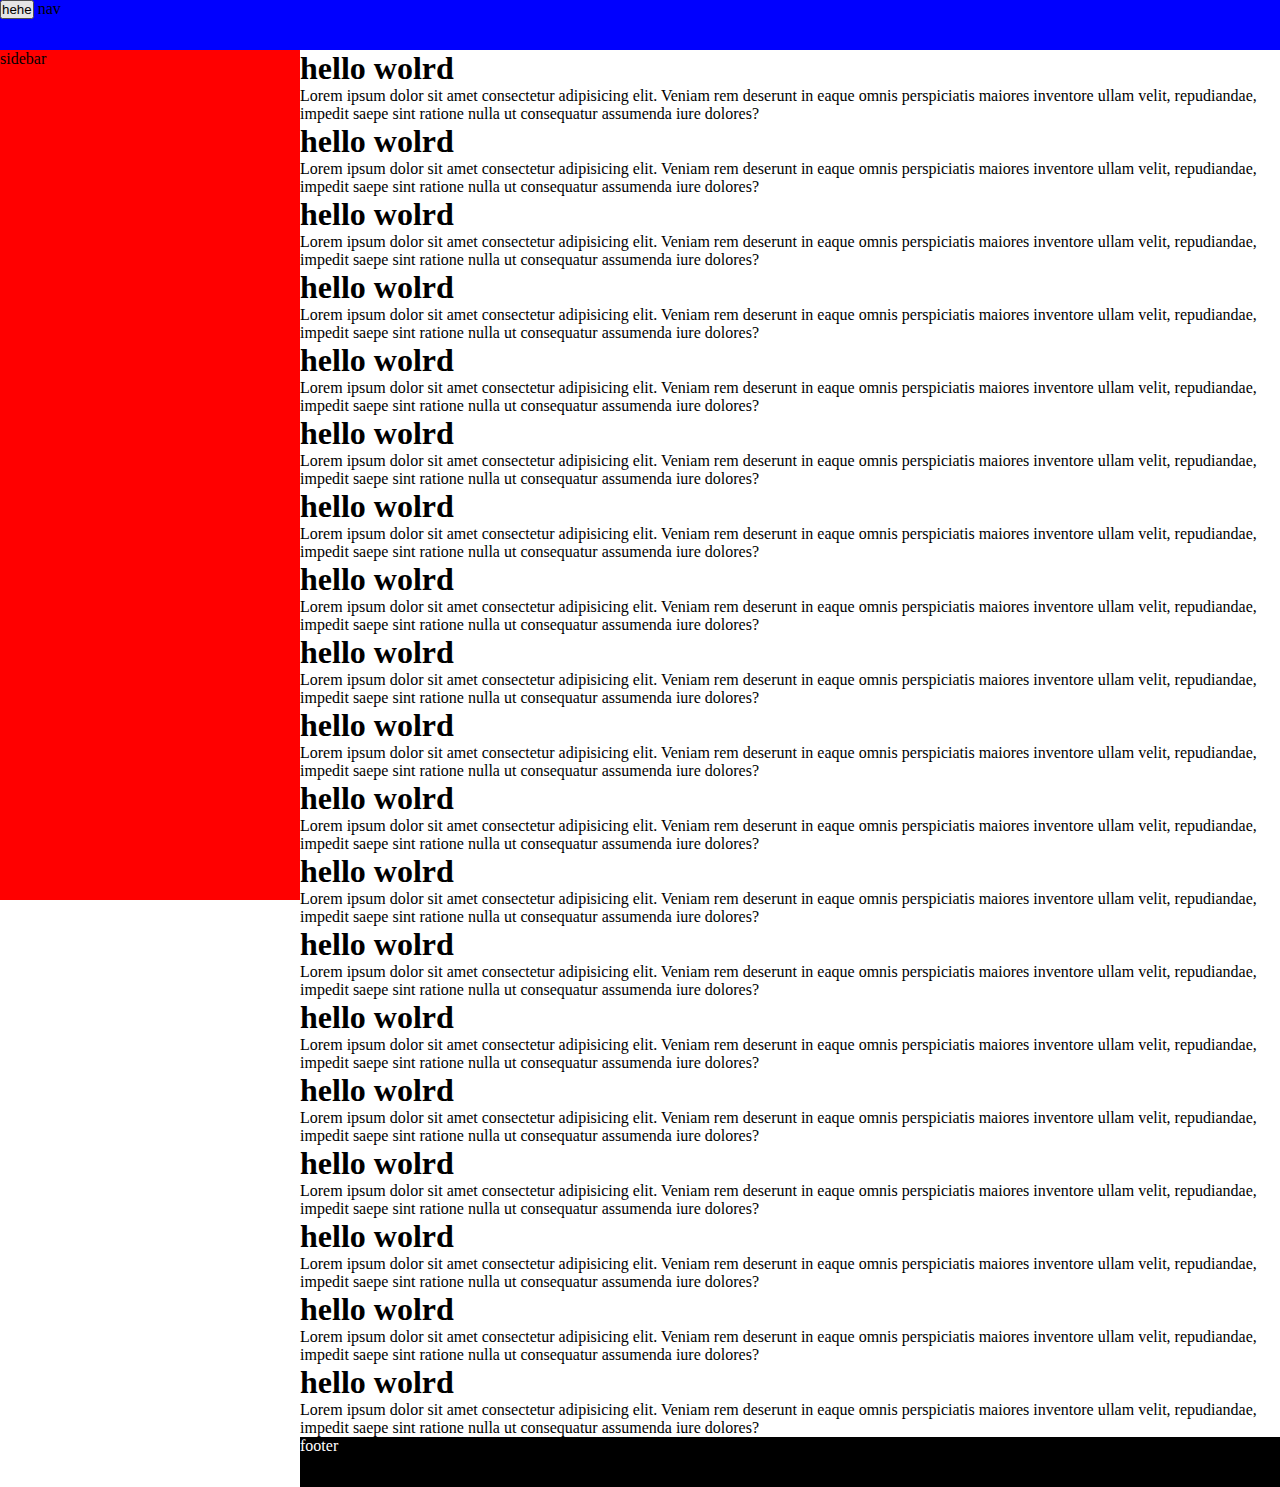
<file: 2025/05/01_responsive_navbar/index.html>
<!DOCTYPE html>
<html lang="en">
  <head>
    <meta charset="UTF-8" />
    <meta name="viewport" content="width=device-width, initial-scale=1.0" />
    <title>Document</title>
    <style>
      * {
        margin: 0;
        padding: 0;
      }
      body {
        display: grid;
        grid-template-rows: auto 1fr auto;
        grid-template-columns: 300px 1fr;
        grid-template-areas:
          "navbar navbar"
          "sidebar main"
          "sidebar footer";
        min-height: 100vh;
      }
      nav {
        position: sticky;
        top: 0;
        grid-area: navbar;
        background-color: blue;
        height: 50px;
      }
      aside {
        position: sticky;
        top: 50px;
        grid-area: sidebar;
        align-self: start;
        background-color: red;
        height: calc(100vh - 50px);
      }
      main {
        grid-area: main;
      }
      footer {
        grid-area: footer;
        background-color: black;
        height: 50px;
        color: white;
      }

      .show {
        display: block;
      }
      @media screen and (max-width: 800px) {
        body {
          grid-template-columns: 1fr;
        }
        aside {
          display: none;
          position: fixed;
          width: 300px;
        }
      }
    </style>
    
  </head>
  <body>
    <nav>
      <button onclick="toggleSidebar()">hehe</button>
      <span>nav</span>
    </nav>
    <aside id="sidebar">sidebar</aside>
    <main>
      <h1>hello wolrd</h1>
      <p>
        Lorem ipsum dolor sit amet consectetur adipisicing elit. Veniam rem
        deserunt in eaque omnis perspiciatis maiores inventore ullam velit,
        repudiandae, impedit saepe sint ratione nulla ut consequatur assumenda
        iure dolores?
      </p>
      <h1>hello wolrd</h1>
      <p>
        Lorem ipsum dolor sit amet consectetur adipisicing elit. Veniam rem
        deserunt in eaque omnis perspiciatis maiores inventore ullam velit,
        repudiandae, impedit saepe sint ratione nulla ut consequatur assumenda
        iure dolores?
      </p>
      <h1>hello wolrd</h1>
      <p>
        Lorem ipsum dolor sit amet consectetur adipisicing elit. Veniam rem
        deserunt in eaque omnis perspiciatis maiores inventore ullam velit,
        repudiandae, impedit saepe sint ratione nulla ut consequatur assumenda
        iure dolores?
      </p>
      <h1>hello wolrd</h1>
      <p>
        Lorem ipsum dolor sit amet consectetur adipisicing elit. Veniam rem
        deserunt in eaque omnis perspiciatis maiores inventore ullam velit,
        repudiandae, impedit saepe sint ratione nulla ut consequatur assumenda
        iure dolores?
      </p>
      <h1>hello wolrd</h1>
      <p>
        Lorem ipsum dolor sit amet consectetur adipisicing elit. Veniam rem
        deserunt in eaque omnis perspiciatis maiores inventore ullam velit,
        repudiandae, impedit saepe sint ratione nulla ut consequatur assumenda
        iure dolores?
      </p>
      <h1>hello wolrd</h1>
      <p>
        Lorem ipsum dolor sit amet consectetur adipisicing elit. Veniam rem
        deserunt in eaque omnis perspiciatis maiores inventore ullam velit,
        repudiandae, impedit saepe sint ratione nulla ut consequatur assumenda
        iure dolores?
      </p>
      <h1>hello wolrd</h1>
      <p>
        Lorem ipsum dolor sit amet consectetur adipisicing elit. Veniam rem
        deserunt in eaque omnis perspiciatis maiores inventore ullam velit,
        repudiandae, impedit saepe sint ratione nulla ut consequatur assumenda
        iure dolores?
      </p>
      <h1>hello wolrd</h1>
      <p>
        Lorem ipsum dolor sit amet consectetur adipisicing elit. Veniam rem
        deserunt in eaque omnis perspiciatis maiores inventore ullam velit,
        repudiandae, impedit saepe sint ratione nulla ut consequatur assumenda
        iure dolores?
      </p>
      <h1>hello wolrd</h1>
      <p>
        Lorem ipsum dolor sit amet consectetur adipisicing elit. Veniam rem
        deserunt in eaque omnis perspiciatis maiores inventore ullam velit,
        repudiandae, impedit saepe sint ratione nulla ut consequatur assumenda
        iure dolores?
      </p>
      <h1>hello wolrd</h1>
      <p>
        Lorem ipsum dolor sit amet consectetur adipisicing elit. Veniam rem
        deserunt in eaque omnis perspiciatis maiores inventore ullam velit,
        repudiandae, impedit saepe sint ratione nulla ut consequatur assumenda
        iure dolores?
      </p>
      <h1>hello wolrd</h1>
      <p>
        Lorem ipsum dolor sit amet consectetur adipisicing elit. Veniam rem
        deserunt in eaque omnis perspiciatis maiores inventore ullam velit,
        repudiandae, impedit saepe sint ratione nulla ut consequatur assumenda
        iure dolores?
      </p>
      <h1>hello wolrd</h1>
      <p>
        Lorem ipsum dolor sit amet consectetur adipisicing elit. Veniam rem
        deserunt in eaque omnis perspiciatis maiores inventore ullam velit,
        repudiandae, impedit saepe sint ratione nulla ut consequatur assumenda
        iure dolores?
      </p>
      <h1>hello wolrd</h1>
      <p>
        Lorem ipsum dolor sit amet consectetur adipisicing elit. Veniam rem
        deserunt in eaque omnis perspiciatis maiores inventore ullam velit,
        repudiandae, impedit saepe sint ratione nulla ut consequatur assumenda
        iure dolores?
      </p>
      <h1>hello wolrd</h1>
      <p>
        Lorem ipsum dolor sit amet consectetur adipisicing elit. Veniam rem
        deserunt in eaque omnis perspiciatis maiores inventore ullam velit,
        repudiandae, impedit saepe sint ratione nulla ut consequatur assumenda
        iure dolores?
      </p>
      <h1>hello wolrd</h1>
      <p>
        Lorem ipsum dolor sit amet consectetur adipisicing elit. Veniam rem
        deserunt in eaque omnis perspiciatis maiores inventore ullam velit,
        repudiandae, impedit saepe sint ratione nulla ut consequatur assumenda
        iure dolores?
      </p>
      <h1>hello wolrd</h1>
      <p>
        Lorem ipsum dolor sit amet consectetur adipisicing elit. Veniam rem
        deserunt in eaque omnis perspiciatis maiores inventore ullam velit,
        repudiandae, impedit saepe sint ratione nulla ut consequatur assumenda
        iure dolores?
      </p>
      <h1>hello wolrd</h1>
      <p>
        Lorem ipsum dolor sit amet consectetur adipisicing elit. Veniam rem
        deserunt in eaque omnis perspiciatis maiores inventore ullam velit,
        repudiandae, impedit saepe sint ratione nulla ut consequatur assumenda
        iure dolores?
      </p>
      <h1>hello wolrd</h1>
      <p>
        Lorem ipsum dolor sit amet consectetur adipisicing elit. Veniam rem
        deserunt in eaque omnis perspiciatis maiores inventore ullam velit,
        repudiandae, impedit saepe sint ratione nulla ut consequatur assumenda
        iure dolores?
      </p>
      <h1>hello wolrd</h1>
      <p>
        Lorem ipsum dolor sit amet consectetur adipisicing elit. Veniam rem
        deserunt in eaque omnis perspiciatis maiores inventore ullam velit,
        repudiandae, impedit saepe sint ratione nulla ut consequatur assumenda
        iure dolores?
      </p>
    </main>
    <footer>footer</footer>
    <script type="text/javascript" defer>
      const sidebarEl = document.getElementById("sidebar");
      function toggleSidebar() {
        sidebarEl.classList.toggle("show");
      }
    </script>
  </body>
</html>
</file>
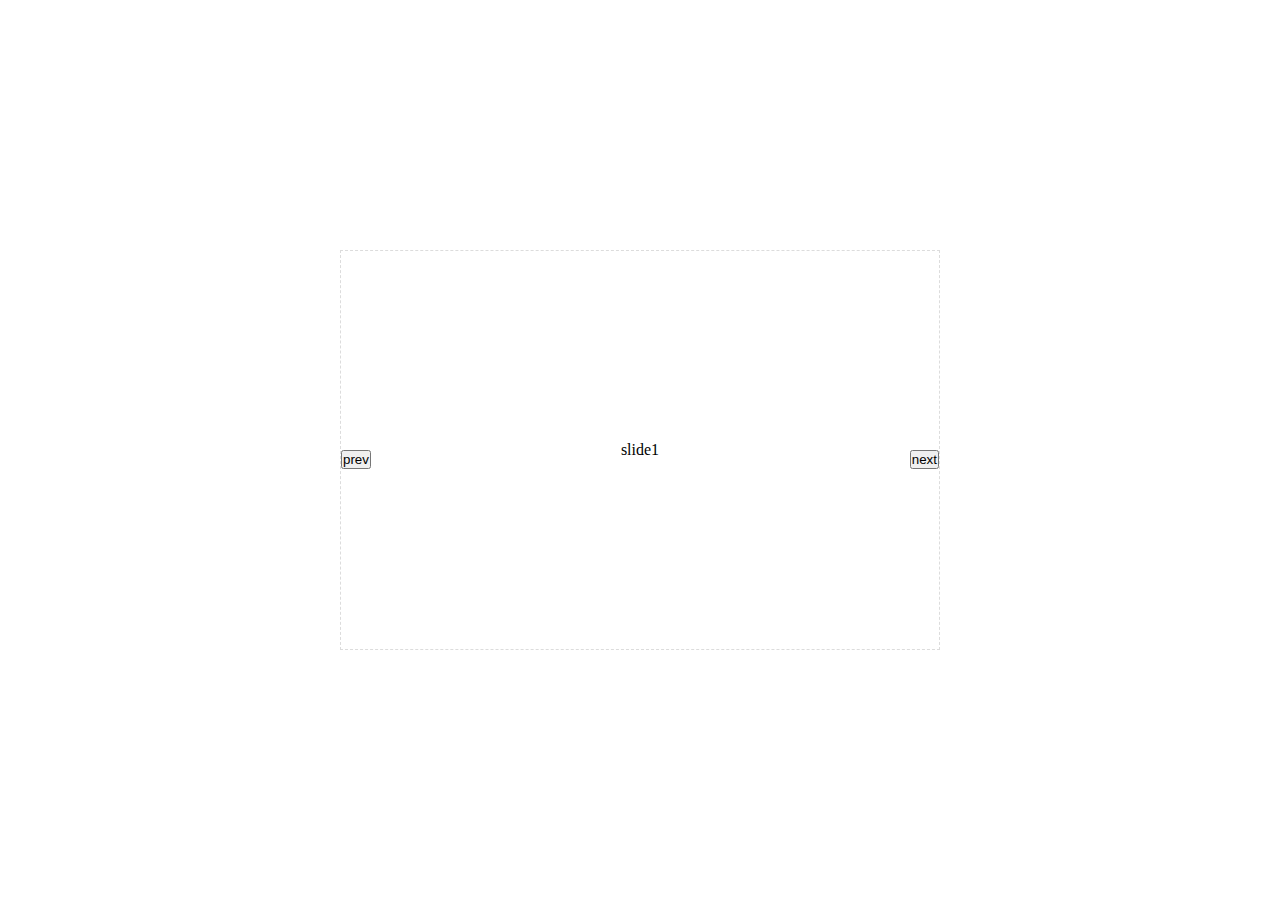
<file: 2025/06/carousel/index.html>
<!DOCTYPE html>
<html lang="en">
  <head>
    <meta charset="UTF-8" />
    <title>Title</title>
    <link rel="stylesheet" href="styles.css" />
    <script src="script.js"></script>
  </head>
  <body>
    <div class="carousel" id="carousel">
      <div class="carousel__wrapper">
        <div class="carousel__slides">
          <div class="carousel__slide">slide1</div>
          <div class="carousel__slide">slide2</div>
          <div class="carousel__slide">slide3</div>
          <div class="carousel__slide">slide4</div>
          <div class="carousel__slide">slide5</div>
        </div>
      </div>
      <div class="carousel__navigation">
        <button
          class="carousel__navigation__btn carousel__navigation__btn--prev"
        >
          prev
        </button>
        <button
          class="carousel__navigation__btn carousel__navigation__btn--next"
        >
          next
        </button>
      </div>
    </div>
  </body>
</html>
</file>
<file: 2025/06/carousel/styles.css>
* {
  margin: 0;
  padding: 0;
  box-sizing: border-box;
}
body {
  width: 100vw;
  height: 100vh;
  display: flex;
  justify-content: center;
  align-items: center;
}
.carousel {
  height: 400px;
  width: 600px;
  border: 1px dashed gainsboro;
  position: relative;
}
.carousel__wrapper {
  height: 100%;
  width: 100%;
  overflow: hidden;
}
.carousel__slides {
  height: 100%;
  width: 100%;
  display: flex;
  transition: all ease-in-out 0.15s;
  -webkit-transition: all ease-in-out 0.15s;
  -moz-transition: all ease-in-out 0.15s;
  -ms-transition: all ease-in-out 0.15s;
  -o-transition: all ease-in-out 0.15s;
}
.carousel__slide {
  flex: 0 0 100%;
  display: flex;
  justify-content: center;
  align-items: center;
}
.carousel__navigation {
  position: absolute;
  width: 100%;
  top: 50%;
  left: 50%;

  display: flex;
  justify-content: space-between;
  align-items: center;

  transform: translateX(-50%);
  -webkit-transform: translateX(-50%);
  -moz-transform: translateX(-50%);
  -ms-transform: translateX(-50%);
  -o-transform: translateX(-50%);
}
.carousel__navigation__btn {
}
</file>
